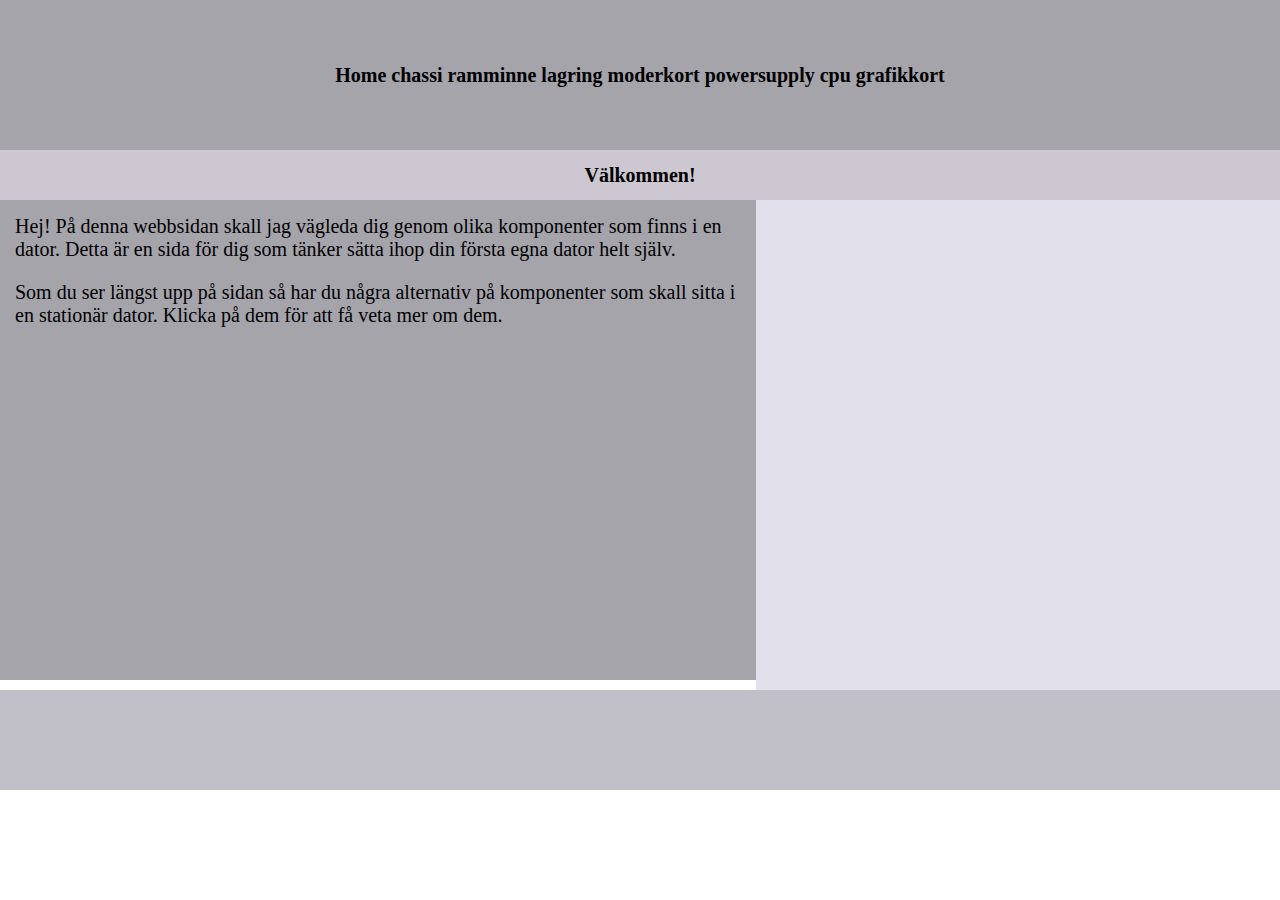
<file: index.html>
<!DOCTYPE html>  <!--berätta för webbläsaren att det är html5 -->
<html lang="en" dir="ltr"> <!--språk och left to right-->
  <head>
    <meta charset="utf-8"> <!--teckenordning-->
    <link rel="stylesheet" href="Css/master.css">
    <title>Linneas sida :)</title> <!-- i fliken-->

  </head>
  <body>
    <div id="wrapper">

    <header>
      <center>
            <h6>
      <a href="index.html">Home<a/>
      <a href="chassi.html">chassi<a/>
      <a href="ramminne.html">ramminne<a/>
      <a href="lagring.html">lagring<a/>
      <a href="moderkort.html">moderkort<a/>
      <a href="powersupply.html">powersupply<a/>
      <a href="cpu.html">cpu<a/>
      <a href="grafikkort.html">grafikkort<a/>
            </h6>
      </center>

    </header>

        <nav>

<strong>Välkommen!</strong>
        </nav>
    <div id="container">
        <main>

    Hej! På denna webbsidan skall jag vägleda dig genom olika komponenter som finns
    i en dator. Detta är en sida för dig som tänker sätta ihop din första egna dator
    helt själv.
<P> <P>
    Som du ser längst upp på sidan så har du några alternativ på komponenter som skall sitta
    i en stationär dator. Klicka på dem för att få veta mer om dem.

        </main>

        <aside>

        </aside>
      </div>

        <footer>

        </footer>
      </div>
      </body>
</html>
</file>
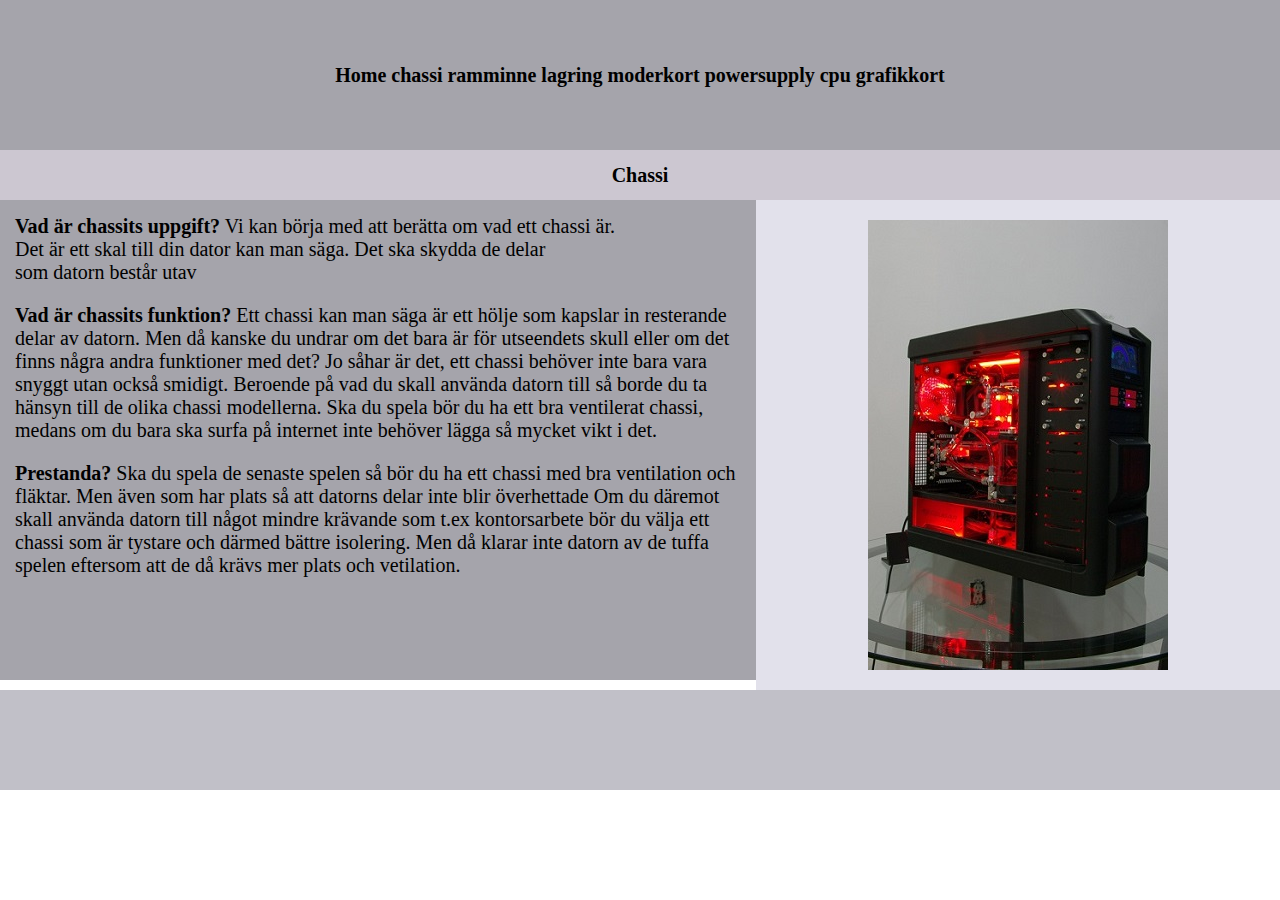
<file: chassi.html>
<!DOCTYPE html>  <!--berätta för webbläsaren att det är html5 -->
<html lang="en" dir="ltr"> <!--språk och left to right-->
  <head>
    <meta charset="utf-8"> <!--teckenordning-->
    <link rel="stylesheet" href="Css/master.css">
    <title>Linneas sida :)</title> <!-- i fliken-->

  </head>
  <body>
    <div id="wrapper">

    <header>
      <center>
        <h6>
      <a href="index.html">Home<a/>
      <a href="chassi.html">chassi<a/>
      <a href="ramminne.html">ramminne<a/>
      <a href="lagring.html">lagring<a/>
      <a href="moderkort.html">moderkort<a/>
      <a href="powersupply.html">powersupply<a/>
      <a href="cpu.html">cpu<a/>
      <a href="grafikkort.html">grafikkort<a/>
        </h6>

        </center>

    </header>

        <nav>
        <strong>  Chassi </strong>
        </nav>
    <div id="container">
        <main>
        <strong>  Vad är chassits uppgift?</strong>
  Vi kan börja med att berätta om vad ett chassi är. <BR> Det är ett skal till din
  dator kan man säga. Det ska skydda de delar <BR> som datorn består utav
  <P>
    <strong>Vad är chassits funktion?</strong>
  Ett chassi kan man säga är ett hölje som kapslar in resterande delar av datorn.
  Men då kanske du undrar om det bara är för utseendets skull eller om det
  finns några andra funktioner med det?
  Jo såhar är det, ett chassi behöver inte bara vara snyggt utan också smidigt.
  Beroende på vad du skall använda datorn till så borde du ta hänsyn till de
  olika chassi modellerna. Ska du spela bör du ha ett bra ventilerat chassi, medans om du bara ska
  surfa på internet inte behöver lägga så mycket vikt i det. <P><P>

  <strong>Prestanda?</strong>
Ska du spela de senaste spelen så bör du ha ett chassi med bra ventilation
och fläktar. Men även som har plats så att datorns delar inte blir
överhettade

Om du däremot skall använda datorn till något mindre krävande som t.ex
kontorsarbete bör du välja ett chassi som är tystare och därmed bättre
isolering. Men då klarar inte datorn av de tuffa spelen eftersom att de då
krävs mer plats och vetilation.

        </main>

        <aside>
<center>
    <img src="bilder.html/chassi.jpg">
</center>
        </aside>
      </div>

        <footer>

        </footer>
      </div>
      </body>
</html>
</file>
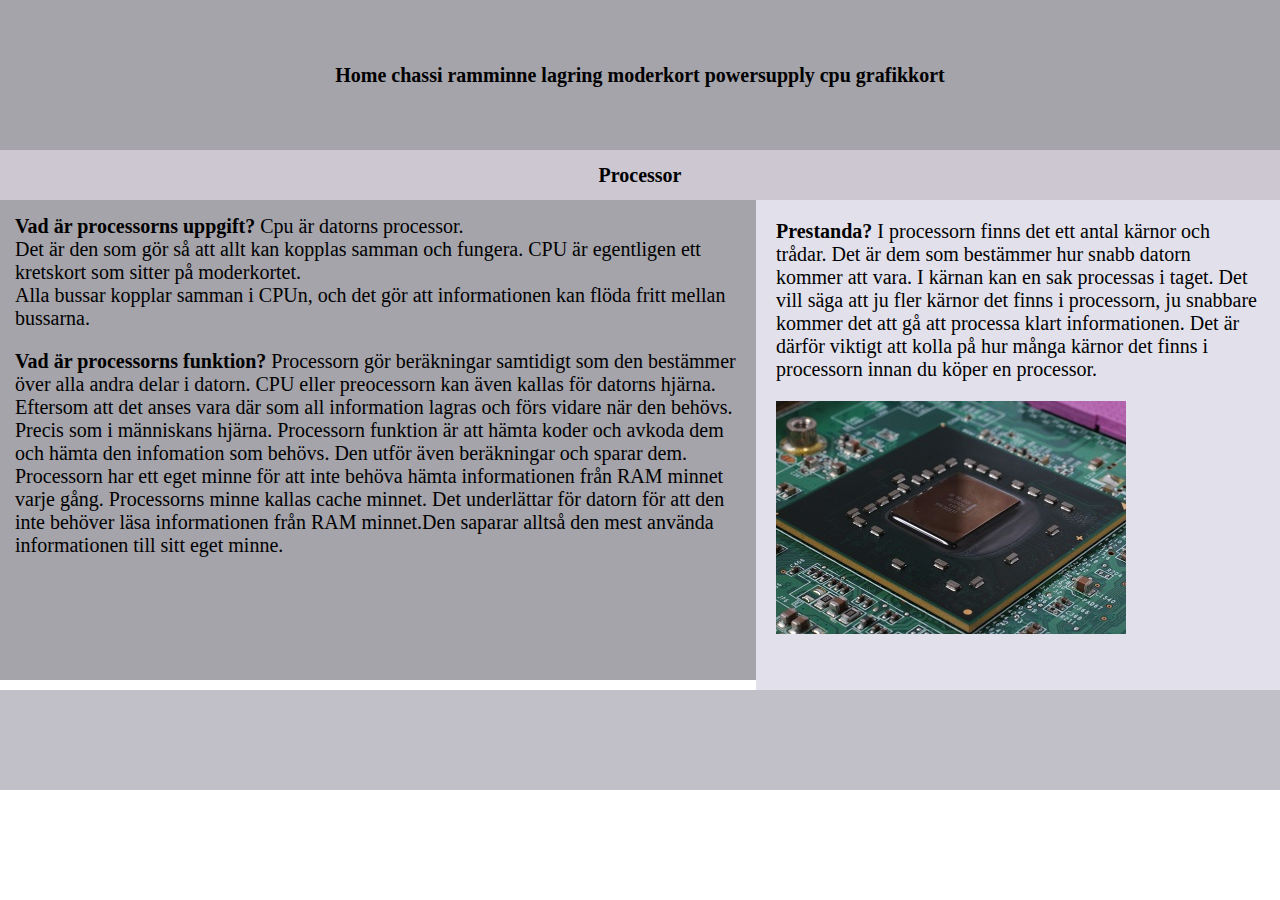
<file: cpu.html>
<!DOCTYPE html>  <!--berätta för webbläsaren att det är html5 -->
<html lang="en" dir="ltr"> <!--språk och left to right-->
  <head>
    <meta charset="utf-8"> <!--teckenordning-->
    <link rel="stylesheet" href="Css/master.css">
    <title>Linneas sida :)</title> <!-- i fliken-->

  </head>
  <body>
    <div id="wrapper">

    <header>
      <center>
        <h6>
      <a href="index.html">Home<a/>
      <a href="chassi.html">chassi<a/>
      <a href="ramminne.html">ramminne<a/>
      <a href="lagring.html">lagring<a/>
      <a href="moderkort.html">moderkort<a/>
      <a href="powersupply.html">powersupply<a/>
      <a href="cpu.html">cpu<a/>
      <a href="grafikkort.html">grafikkort<a/>
        </h6>
        </center>
    </header>

        <nav>
<strong>Processor</strong>
        </nav>
    <div id="container">
        <main>
    <strong>      Vad är processorns uppgift?</strong>
    Cpu är datorns processor. <br>Det är den som gör så att allt kan kopplas samman och fungera.
    CPU är egentligen ett kretskort som sitter på moderkortet. <br>Alla bussar kopplar
    samman i CPUn, och det gör att informationen kan flöda fritt mellan bussarna. <P> <P>

    <strong>Vad är processorns funktion?</strong>
    Processorn gör beräkningar samtidigt som den bestämmer över alla andra delar
    i datorn. CPU eller preocessorn kan även kallas för datorns hjärna. Eftersom
    att det anses vara där som all information lagras och förs vidare när den behövs.
    Precis som i människans hjärna. Processorn funktion är att hämta koder och avkoda dem
    och hämta den infomation som behövs. Den utför även beräkningar och sparar dem.

    Processorn har ett eget minne för att inte behöva hämta informationen från
    RAM minnet varje gång. Processorns minne kallas cache minnet. Det underlättar
    för datorn för att den inte behöver läsa informationen från RAM minnet.Den
    saparar alltså den mest använda informationen till sitt eget minne.

        </main>

        <aside>
          <strong>Prestanda?</strong>
          I processorn finns det ett antal kärnor och trådar. Det är dem som bestämmer hur
          snabb datorn kommer att vara. I kärnan kan en sak processas i taget. Det vill säga
          att ju fler kärnor det finns i processorn, ju snabbare kommer det att gå att processa klart informationen.
          Det är därför viktigt att kolla på hur många kärnor det finns i processorn innan du köper en processor.
          <P>
<img src="bilder.html/cpu.jpg">

        </aside>
      </div>

        <footer>

        </footer>
      </div>
      </body>
</html>
</file>
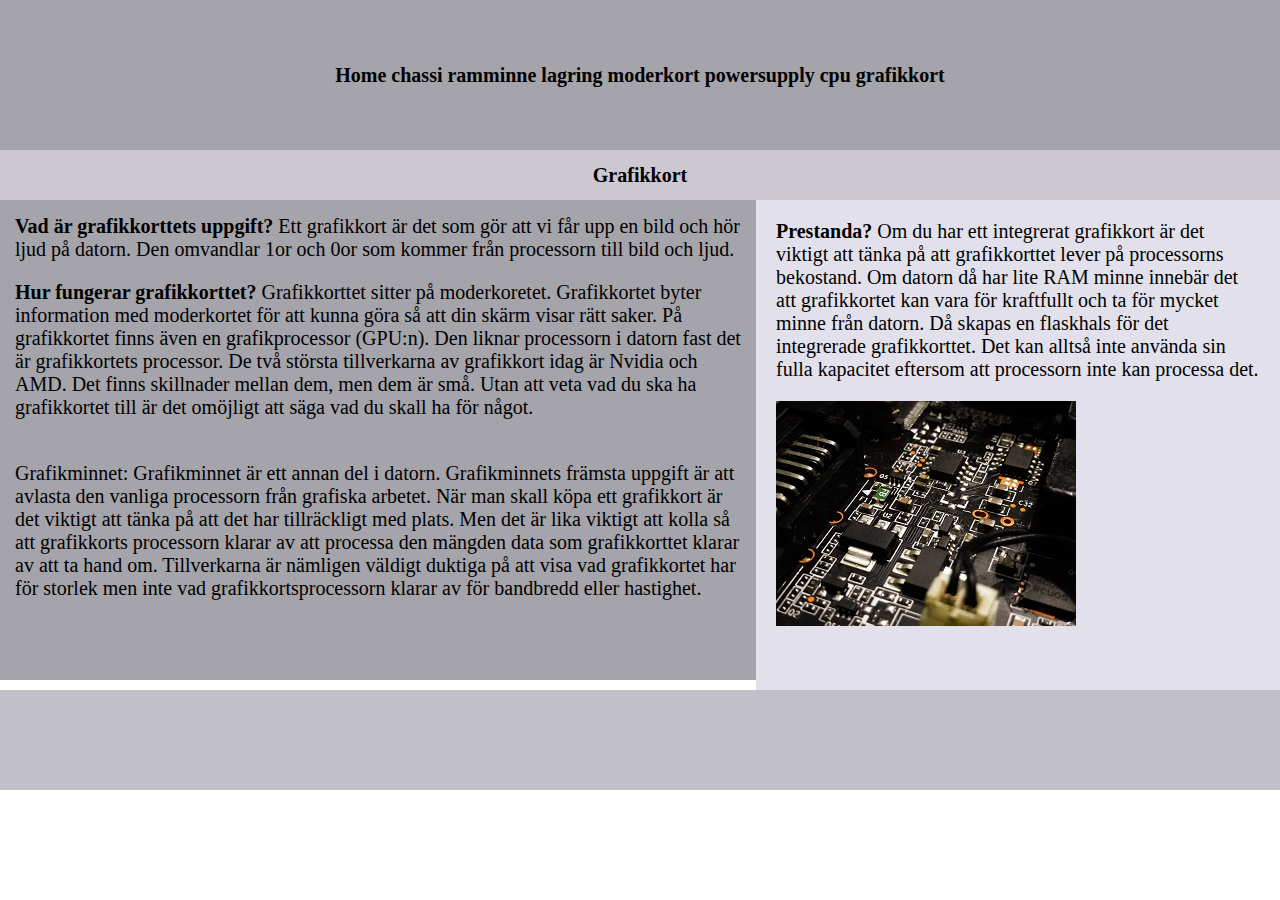
<file: grafikkort.html>
<!DOCTYPE html>  <!--berätta för webbläsaren att det är html5 -->
<html lang="en" dir="ltr"> <!--språk och left to right-->
  <head>
    <meta charset="utf-8"> <!--teckenordning-->
    <link rel="stylesheet" href="Css/master.css">
    <title>Linneas sida :)</title> <!-- i fliken-->

  </head>
  <body>
    <div id="wrapper">

    <header>
      <center>
<h6>
      <a href="index.html">Home<a/>
      <a href="chassi.html">chassi<a/>
      <a href="ramminne.html">ramminne<a/>
      <a href="lagring.html">lagring<a/>
      <a href="moderkort.html">moderkort<a/>
      <a href="powersupply.html">powersupply<a/>
      <a href="cpu.html">cpu<a/>
      <a href="grafikkort.html">grafikkort<a/>
            </h6>

        </center>

    </header>

        <nav>
<strong>Grafikkort</strong>
        </nav>
    <div id="container">
        <main>

<strong>Vad är grafikkorttets uppgift?</strong>
    Ett grafikkort är det som gör att vi får upp en bild och hör ljud på datorn.
    Den omvandlar 1or och 0or som kommer från processorn till bild och ljud. <P> <P>

<strong>Hur fungerar grafikkorttet?</strong>
    Grafikkorttet sitter på moderkoretet. Grafikkortet byter information med moderkortet
    för att kunna göra så att din skärm visar rätt saker.
    På grafikkortet finns även en grafikprocessor (GPU:n). Den liknar processorn
    i datorn fast det är grafikkortets processor.


    De två största tillverkarna av grafikkort idag är Nvidia och AMD. Det finns
    skillnader mellan dem, men dem är små. Utan att veta vad du ska ha grafikkortet till är
    det omöjligt att säga vad du skall ha för något. <P> <P>
<BR>
    Grafikminnet: Grafikminnet är ett annan del i datorn. Grafikminnets främsta
    uppgift är att avlasta den vanliga processorn från grafiska arbetet.

    När man skall köpa ett grafikkort är det viktigt att tänka på att det har
    tillräckligt med plats. Men det är lika viktigt att kolla så att grafikkorts
    processorn klarar av att processa den mängden data som grafikkorttet klarar
    av att ta hand om. Tillverkarna är nämligen väldigt duktiga på att visa vad
    grafikkortet har för storlek men inte vad grafikkortsprocessorn klarar av för
    bandbredd eller hastighet.


        </main>

        <aside>
          <strong>Prestanda?</strong>
          Om du har ett integrerat grafikkort är det viktigt att tänka på att
          grafikkorttet lever på processorns bekostand. Om datorn då har lite RAM minne
         innebär det att grafikkortet kan vara för kraftfullt och ta för mycket minne från
         datorn. Då skapas en flaskhals för det integrerade grafikkorttet. Det kan alltså inte
         använda sin fulla kapacitet eftersom att processorn inte kan processa det.
         <br> <P>
             <img src="bilder.html/grafikkort.jpg">


        </aside>
      </div>

        <footer>

        </footer>
      </div>
      </body>
</html>
</file>
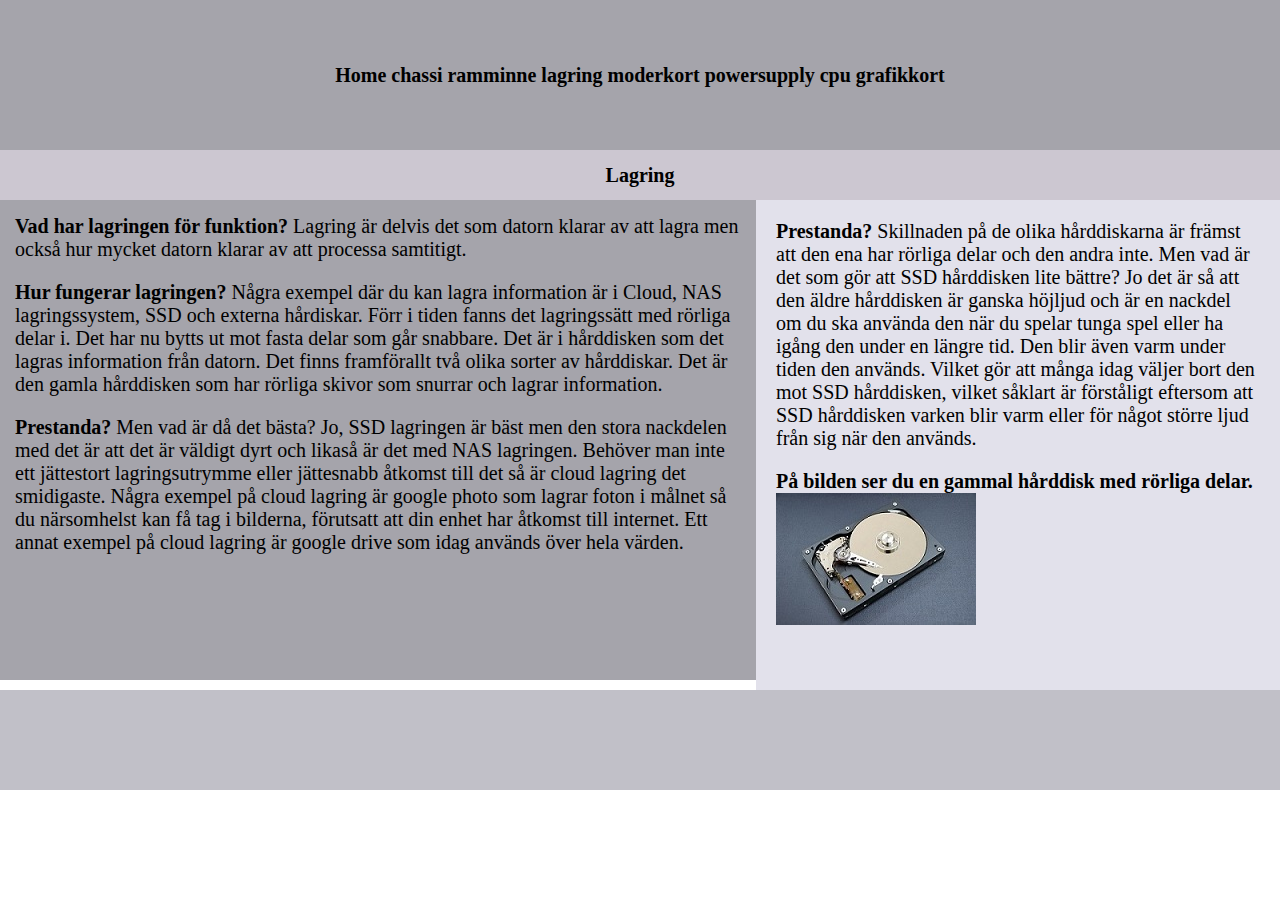
<file: lagring.html>
<!DOCTYPE html>  <!--berätta för webbläsaren att det är html5 -->
<html lang="en" dir="ltr"> <!--språk och left to right-->
  <head>
    <meta charset="utf-8"> <!--teckenordning-->
    <link rel="stylesheet" href="Css/master.css">
    <title>Linneas sida :)</title> <!-- i fliken-->

  </head>
  <body>
    <div id="wrapper">

    <header>
      <center>
            <h6>
      <a href="index.html">Home<a/>
      <a href="chassi.html">chassi<a/>
      <a href="ramminne.html">ramminne<a/>
      <a href="lagring.html">lagring<a/>
      <a href="moderkort.html">moderkort<a/>
      <a href="powersupply.html">powersupply<a/>
      <a href="cpu.html">cpu<a/>
      <a href="grafikkort.html">grafikkort<a/>
            </h6>
        </center>
    </header>

        <nav>
<strong>Lagring</strong>
        </nav>
    <div id="container">
        <main>
<strong>Vad har lagringen för funktion?</strong>
    Lagring är delvis det som datorn klarar av att lagra men
    också hur mycket datorn klarar av att processa samtitigt. <P> <P>

<strong>Hur fungerar lagringen?</strong>
    Några exempel där du kan lagra information är i Cloud, NAS lagringssystem,
    SSD och externa hårdiskar. Förr i tiden fanns det lagringssätt med rörliga delar i.
    Det har nu bytts ut mot fasta delar som går snabbare. Det är i hårddisken som det lagras information från datorn.
    Det finns framförallt två olika sorter av hårddiskar. Det är den gamla hårddisken som
    har rörliga skivor som snurrar och lagrar information. <P> <P>

  <strong>  Prestanda?</strong>
        Men vad är då det bästa? Jo, SSD lagringen är bäst men den stora nackdelen med
        det är att det är väldigt dyrt och likaså är det med NAS lagringen. Behöver man inte
        ett jättestort lagringsutrymme eller jättesnabb åtkomst till det så är cloud lagring
        det smidigaste. Några exempel på cloud lagring är google photo som
        lagrar foton i målnet så du närsomhelst kan få tag i bilderna, förutsatt att
        din enhet har åtkomst till internet. Ett annat exempel på cloud lagring är
        google drive som idag används över hela värden.



        </main>

        <aside>
      <strong>    Prestanda?</strong>
              Skillnaden på de olika hårddiskarna är främst att den ena har rörliga delar och den andra inte.
              Men vad är det som gör att SSD hårddisken lite bättre? Jo det är så att den
              äldre hårddisken är ganska höjljud och är en nackdel om du ska använda den när
              du spelar tunga spel eller ha igång den under en längre tid. Den blir även
              varm under tiden den används. Vilket gör att många idag väljer bort den mot SSD
              hårddisken, vilket såklart är förståligt eftersom att SSD hårddisken varken blir
              varm eller för något större ljud från sig när den används.
<P>
            <strong>  På bilden ser du en gammal hårddisk med rörliga delar. </strong>
             <img src="bilder.html/hårddisk.jpg">

        </aside>
      </div>

        <footer>

        </footer>
      </div>
      </body>
</html>
</file>
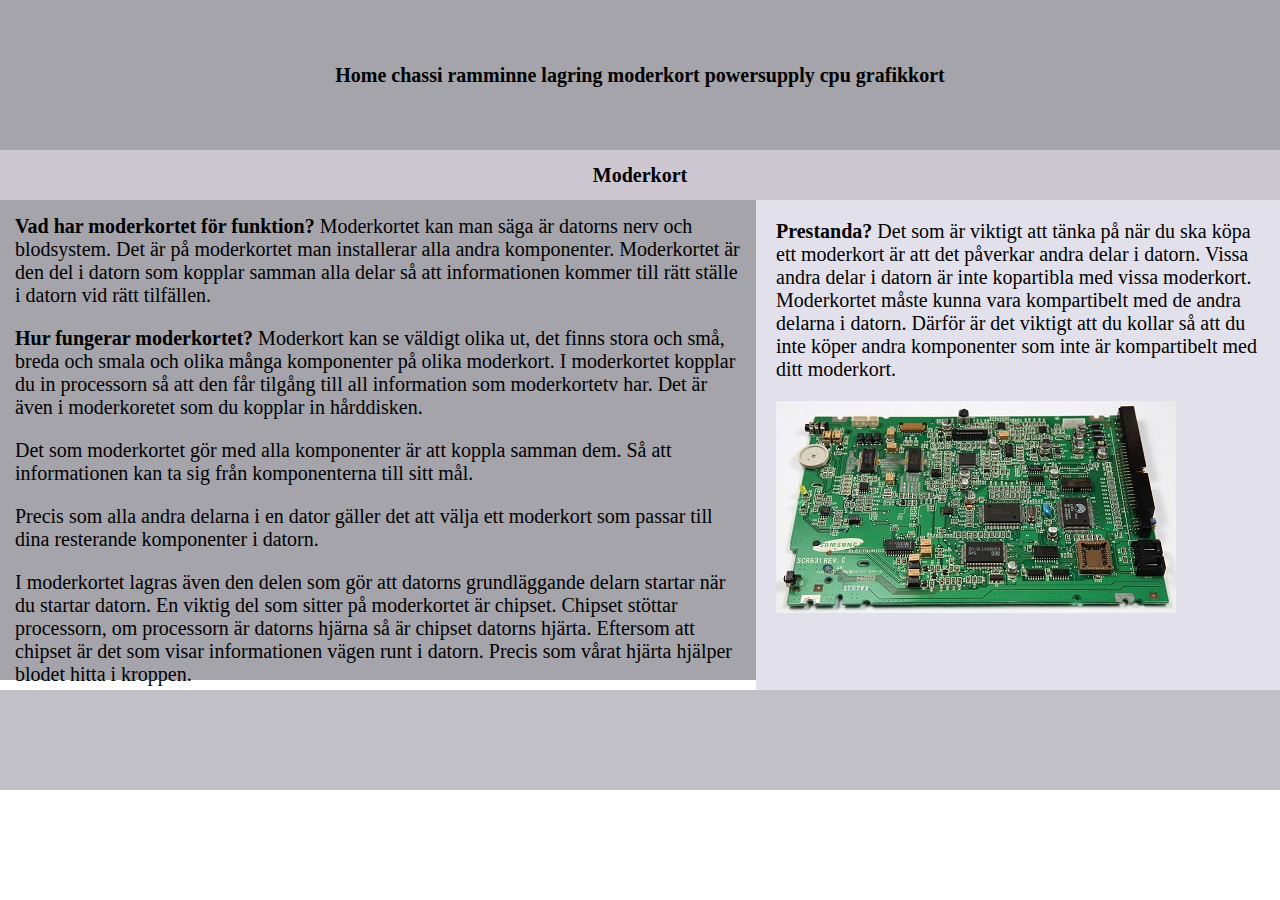
<file: moderkort.html>
<!DOCTYPE html>  <!--berätta för webbläsaren att det är html5 -->
<html lang="en" dir="ltr"> <!--språk och left to right-->
  <head>
    <meta charset="utf-8"> <!--teckenordning-->
    <link rel="stylesheet" href="Css/master.css">
    <title>Linneas sida :)</title> <!-- i fliken-->

  </head>
  <body>
    <div id="wrapper">

    <header>
<center>
  <h6>
      <a href="index.html">Home<a/>
      <a href="chassi.html">chassi<a/>
      <a href="ramminne.html">ramminne<a/>
      <a href="lagring.html">lagring<a/>
      <a href="moderkort.html">moderkort<a/>
      <a href="powersupply.html">powersupply<a/>
      <a href="cpu.html">cpu<a/>
      <a href="grafikkort.html">grafikkort<a/>
      </h6>
        </center>

    </header>

        <nav>
        <strong>Moderkort</strong>
        </nav>
    <div id="container">
        <main>
        <strong>  Vad har moderkortet för funktion?</strong>
          Moderkortet kan man säga är datorns nerv och blodsystem. Det är på
          moderkortet man installerar alla andra komponenter. Moderkortet är den del i
          datorn som kopplar samman alla delar så att informationen kommer till rätt
          ställe i datorn vid rätt tilfällen. <P> <P>

          <strong>Hur fungerar moderkortet?</strong>
          Moderkort kan se väldigt olika ut, det finns stora och små, breda och smala och
          olika många komponenter på olika moderkort. I moderkortet kopplar du in processorn så att
          den får tilgång till all information som moderkortetv har.
          Det är även  i moderkoretet som du kopplar in hårddisken. <P> <P> Det som moderkortet
          gör med alla komponenter är att koppla samman dem. Så att informationen kan ta sig från komponenterna till
          sitt mål. <P> <p>
          Precis som alla andra delarna i en dator gäller det att välja ett moderkort
          som passar till dina resterande komponenter i datorn.
          <P>
          I moderkortet lagras även den delen som gör att datorns grundläggande delarn
          startar när du startar datorn. En viktig del som sitter på moderkortet
          är chipset. Chipset stöttar processorn, om processorn är datorns hjärna så
          är chipset datorns hjärta. Eftersom att chipset är det som visar informationen
          vägen runt i datorn. Precis som vårat hjärta hjälper blodet
          hitta i kroppen.
        </main>

        <aside>
<strong>Prestanda?</strong>
Det som är viktigt att tänka på när du ska köpa ett moderkort är att det påverkar
andra delar i datorn. Vissa andra delar i datorn är inte kopartibla med vissa moderkort.
Moderkortet måste kunna vara kompartibelt med de andra delarna i datorn. Därför
är det viktigt att du kollar så att du inte köper andra komponenter som inte är kompartibelt
med ditt moderkort.  <P>
<img src="bilder.html/moderkort.jpg">


        </aside>
      </div>

        <footer>

        </footer>
      </div>
      </body>
</html>
</file>
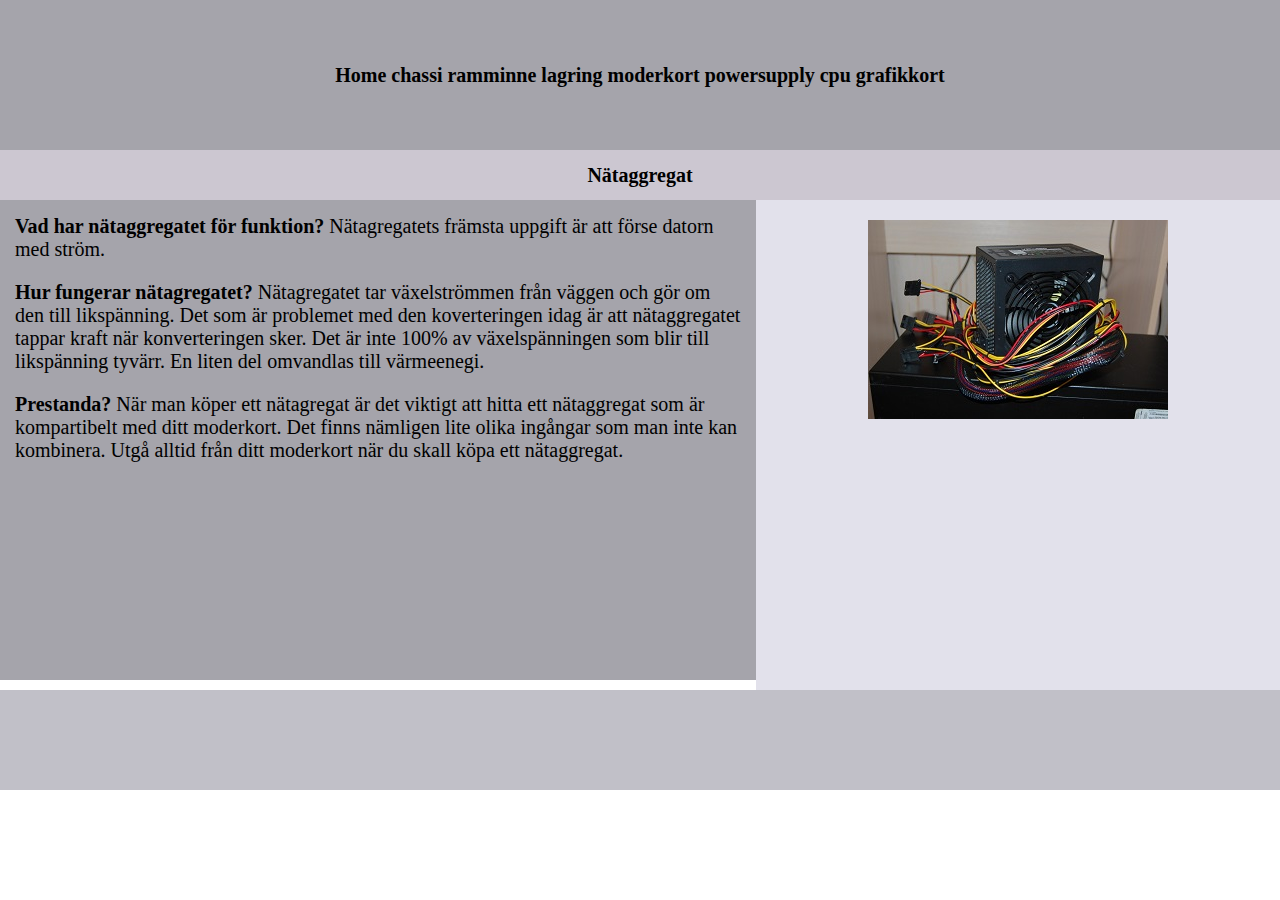
<file: powersupply.html>
<!DOCTYPE html>  <!--berätta för webbläsaren att det är html5 -->
<html lang="en" dir="ltr"> <!--språk och left to right-->
  <head>
    <meta charset="utf-8"> <!--teckenordning-->
    <link rel="stylesheet" href="Css/master.css">
    <title>Linneas sida :)</title> <!-- i fliken-->

  </head>
  <body>
    <div id="wrapper">

    <header>
      <center>
            <h6>
      <a href="index.html">Home<a/>
      <a href="chassi.html">chassi<a/>
      <a href="ramminne.html">ramminne<a/>
      <a href="lagring.html">lagring<a/>
     <a href="moderkort.html">moderkort<a/>
      <a href="powersupply.html">powersupply<a/>
      <a href="cpu.html">cpu<a/>
      <a href="grafikkort.html">grafikkort<a/>
            </h6>
        </center>
    </header>

        <nav>
      <strong>  Nätaggregat</strong>

        </nav>
    <div id="container">
        <main>

    <strong>Vad har nätaggregatet för funktion?</strong>
    Nätagregatets främsta uppgift är att förse datorn med ström.
    <P> <P>
    <strong>Hur fungerar nätagregatet?</strong>
    Nätagregatet tar växelströmmen från väggen och gör om den till likspänning.
    Det som är problemet med den koverteringen idag är att nätaggregatet tappar
    kraft när konverteringen sker. Det är inte 100% av växelspänningen som blir till
    likspänning tyvärr. En liten del omvandlas till värmeenegi. <P> <P>

    <strong>Prestanda?</strong>
    När man köper ett nätagregat är det viktigt att hitta ett nätaggregat som
    är kompartibelt med ditt moderkort. Det finns nämligen lite olika ingångar
    som man inte kan kombinera. Utgå alltid från ditt moderkort när du skall köpa
    ett nätaggregat.

        </main>

        <aside>
          <center>
          <img src="bilder.html/powersupply.jpg">
          </center>
        </aside>
      </div>

        <footer>

        </footer>
      </div>
      </body>
</html>
</file>
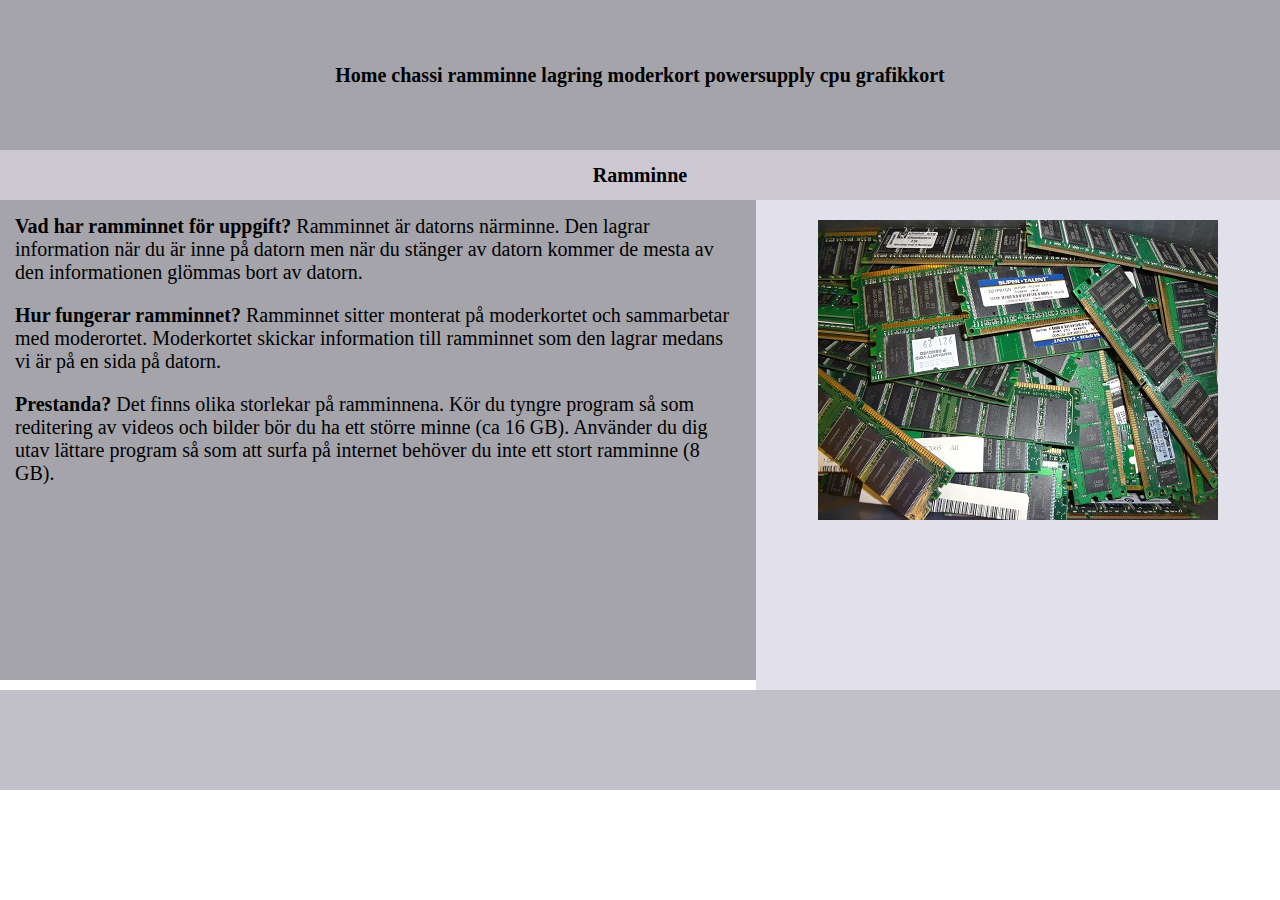
<file: ramminne.html>
<!DOCTYPE html>  <!--berätta för webbläsaren att det är html5 -->
<html lang="en" dir="ltr"> <!--språk och left to right-->
  <head>
    <meta charset="utf-8"> <!--teckenordning-->
    <link rel="stylesheet" href="Css/master.css">
    <title>Linneas sida :)</title> <!-- i fliken-->

  </head>
  <body>
    <div id="wrapper">

    <header>
      <center>
            <h6>
      <a href="index.html">Home<a/>
      <a href="chassi.html">chassi<a/>
      <a href="ramminne.html">ramminne<a/>
      <a href="lagring.html">lagring<a/>
      <a href="moderkort.html">moderkort<a/>
      <a href="powersupply.html">powersupply<a/>
      <a href="cpu.html">cpu<a/>
      <a href="grafikkort.html">grafikkort<a/>
            </h6>
        </center>

    </header>

        <nav>
         <strong>Ramminne</strong>
        </nav>
    <div id="container">
        <main>

    <strong>Vad har ramminnet för uppgift?</strong>
    Ramminnet är datorns närminne. Den lagrar information när du är inne på datorn
    men när du stänger av datorn kommer de mesta av den informationen glömmas bort
    av datorn. <P><P>

  <strong>  Hur fungerar ramminnet?</strong>
    Ramminnet sitter monterat på moderkortet och sammarbetar med moderortet.
    Moderkortet skickar information till ramminnet som den lagrar medans vi är på
    en sida på datorn.<P><P>

    <strong>Prestanda?</strong>
    Det finns olika storlekar på ramminnena. Kör du tyngre program så som reditering av videos
    och bilder bör du ha ett större minne (ca 16 GB). Använder du dig utav lättare program så som att surfa på internet
    behöver du inte ett stort ramminne (8 GB).

        </main>

        <aside>
          <center>
          <img src="bilder.html/ramminne.jpg">
          </center>
        </aside>
      </div>

        <footer>

        </footer>
      </div>
      </body>
</html>
</file>
<file: Css/master.css>
body{

margin: 0px;

}


#wrapper{
  width: 100%;
margin-left: auto;
margin-right: auto;
}
header{
display: flex;
align-items: center;
justify-content: center;
  height:150px;
  width:100%;
  background-color:	#A5A4AB;


}

nav{
  display: flex;
  align-items: center;
  justify-content: center;
height: 50px;
  width:100%;
  background-color:#CCC7D1;

}

main{
height: 450px;
width: 60%;
padding: 15px;
background-color: #A5A4AB;
}

aside{
height: 450px;
padding: 20px;
width: 40%;
background-color: #E2E1EB;
}

footer{
height: 100px;
width:100%;
background-color: #C1C0C8;

}
#container{
display:flex;
}

a {
   font-family: georgia;
  color: Black;
  text-decoration: none;
  font-size: 20px;
}
</file>
